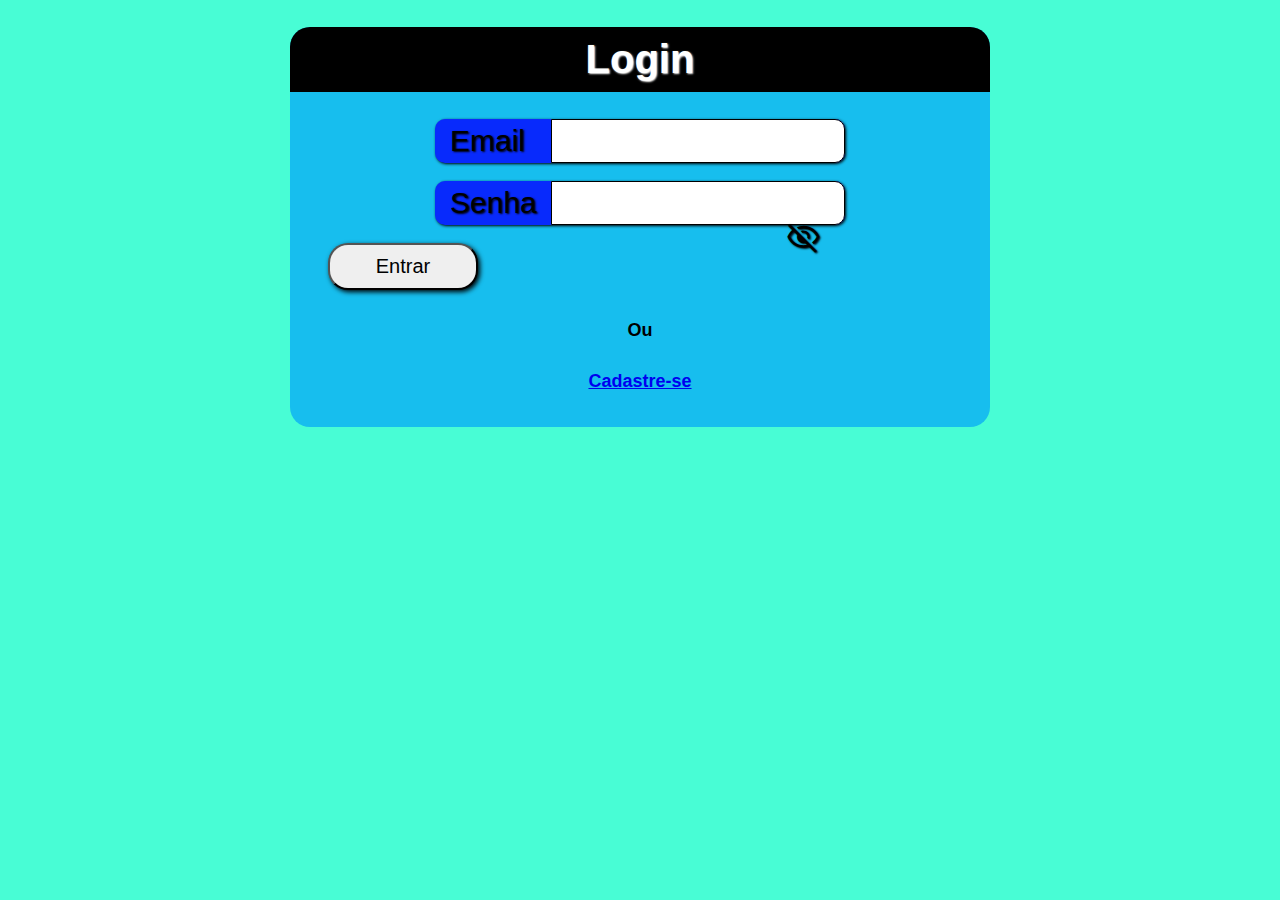
<file: index.html>
<!DOCTYPE html>
<html lang="pt-br">

<head>
    <meta charset="UTF-8">
    <meta name="viewport" content="width=device-width, initial-scale=1.0">
    <title>Login</title>
    <link rel="stylesheet" href="style.css">
    <link rel="stylesheet" href="https://fonts.googleapis.com/css2?family=Material+Symbols+Outlined:opsz,wght,FILL,GRAD@24,400,0,0" />
</head>

<body>

    <main>
            <h1>Login</h1>
            <h3 class="erro">Login incorreto. Tente novamente</h3>
            <label for="loginEemail"><span class="centr">Email</span>
                <input type="Email" name="loginEmail" id="loginEmail" required></label><br>
            <label for="loginSenha"><span class="centr">Senha</span>
                <input type="password" name="loginSenha" id="loginSenha"
                    required><span class="material-symbols-outlined" id="visivel" onclick="verifica_senha()">visibility_off</span></label><br>
            <button type="submit" id="entrar" name="entrar">Entrar</button>
            <h5>Ou</h5>
            <h5><a href="cadastro.html">Cadastre-se</a></h5>
    </main>

</body>

<script>
    function verifica_senha(){
        var botao = document.getElementById('visivel');
        var inputSenha = document.getElementById('loginSenha');

        if(botao.textContent == 'visibility'){
            botao.textContent = 'visibility_off';
            inputSenha.type = 'password';
        }else{
            botao.textContent = 'visibility';
            inputSenha.type = 'text';
        }
    }
</script>

<script src="https://code.jquery.com/jquery-3.6.0.min.js"></script>
<script>
    $(".erro").hide();
    $(document).ready(function(){
        $("button[name = 'entrar']").click(function(){
            var loginEmail = $("input[name = 'loginEmail']").val();
            var loginSenha = $("input[name = 'loginSenha']").val();
            $.post("verifica-login.php", {email: loginEmail, senha: loginSenha}, function(resultado){
                if(resultado == "nExiste"){
                    $(".erro").show();
                }else{
                    $(".erro").hide();
                    window.location.href = "verifica-nome.php?email=" + loginEmail;
                }
            });
        });
    });
</script>

</html>
</file>
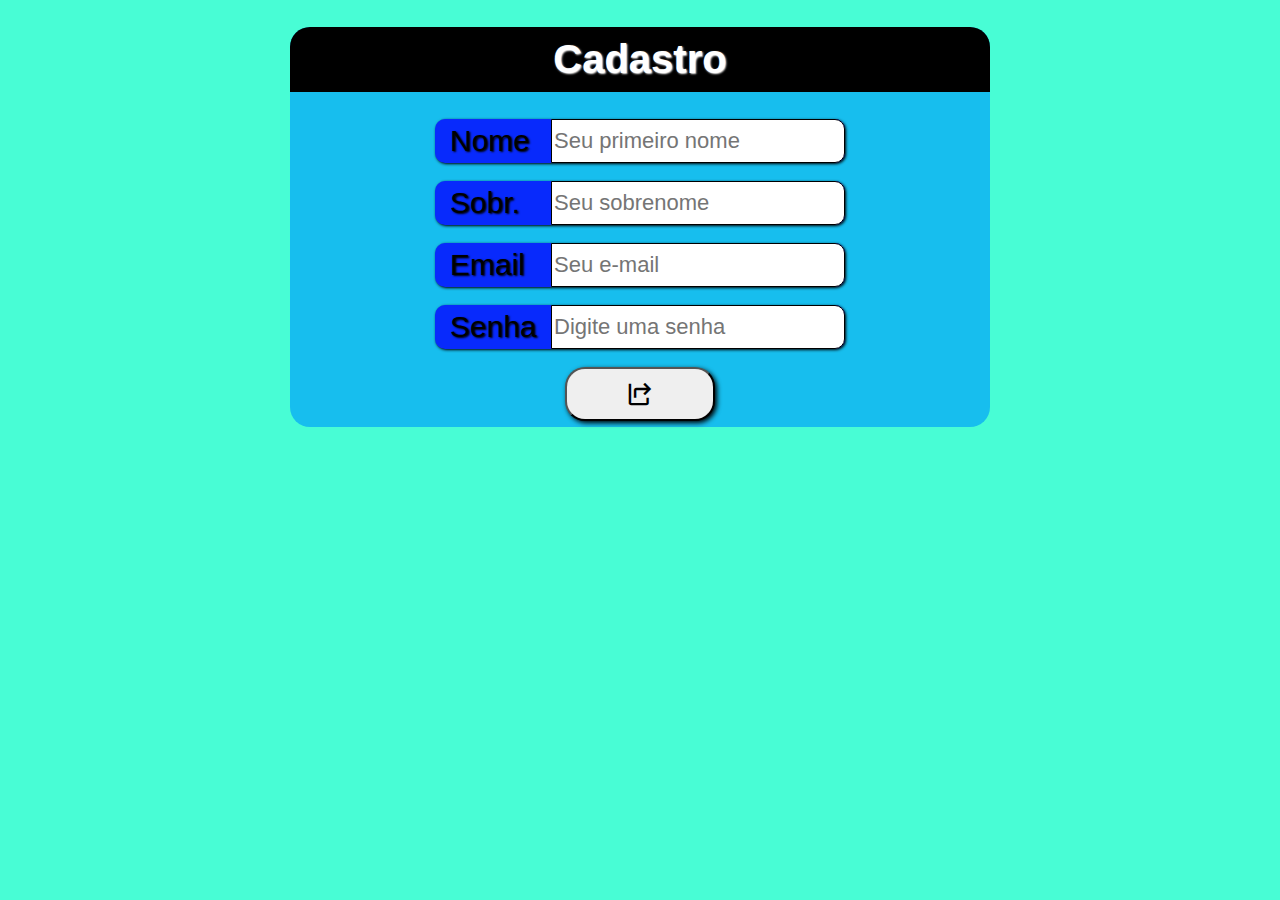
<file: cadastro.html>
<!DOCTYPE html>
<html lang="pt-br">
<head>
    <meta charset="UTF-8">
    <meta name="viewport" content="width=device-width, initial-scale=1.0">
    <title>Cadastre-se</title>
    <link rel="stylesheet" href="style.css">
    <link rel="stylesheet" href="https://fonts.googleapis.com/css2?family=Material+Symbols+Outlined:opsz,wght,FILL,GRAD@24,400,0,0" />
</head>
<body>
    
    <main>
        <form action="cadastro.php" method="get">
            <h1>Cadastro</h1>
            <label for="nome"><span class="centr">Nome</span>
            <input type="text" name="nome" id="nome" placeholder="Seu primeiro nome" required></label><br>

            <label for="sobrenome"><span class="centr">Sobr.</span>
            <input type="text" name="sobrenome" id="sobrenome" placeholder="Seu sobrenome" required></label><br>

            <label for="email"><span class="centr">Email</span>
            <input type="email" id="email" name="email" placeholder="Seu e-mail" required></label><br>
            <h6 class="erro">Esse email já está cadastrado</h6>

            <label for="senha"><span class="senha">Senha</span><input type="password" name="senha" id="senha" placeholder="Digite uma senha" required></label><br>

            <button type="submit" class="material-symbols-outlined" id="entrar" style="font-size: 30px;">share_windows</button>
        </form>
    </main>
</body>

    <script src = "https://code.jquery.com/jquery-3.6.0.min.js"></script>
    <script>
        $(".erro").hide();
        var botaoEnviar = document.getElementById('entrar');
        var inputEmail = document.getElementById('email');
        $(document).ready(function(){
            $("input[name='email']").blur(function(){
                var email = $(this).val();
                $.post("verifica-email.php", {email: email}, function(resultado){
                    if(resultado == 'existe'){
                        $(".erro").show();
                        botaoEnviar.disabled = true;
                        inputEmail.style.border = '2px solid rgba(255, 0, 0, 0.808)';
                    }else{
                        $(".erro").hide();
                        botaoEnviar.disabled = false;
                        inputEmail.style.border = '1px solid black';
                    }
                });
            });
        });
    </script>
    
</html>
</file>
<file: style.css>
@charset "UTF-8";

body{
    margin: 0px;
    padding: 0px;
    background-color: #08fcc7bd;
    font-family: Arial, Helvetica, sans-serif;
    box-sizing: border-box;
}

main{
    background-color: #05a6f7b9;
    width: 700px;
    margin: auto;
    border-radius: 20px;
    min-height: 400px;
}

h1{
    background-color: black;
    color: white;
    padding: 10px;
    text-align: center;
    font-size: 40px;
    border-top-right-radius: 20px;
    border-top-left-radius: 20px;
    text-shadow: 1px 1px 2px white;
}

label{
    width:400px;
    background-color: #082AFC;
    padding: 5px;
    display: block;
    margin: auto;
    font-size: 30px;
    border-radius: 10px;
    box-shadow: 1px 1px 3px;
}

input{
    font-size: 22px;
    float: right;
    margin-right: -5px;
    height: 40px;
    margin-top: -5px;
    border-top-right-radius: 10px;
    border-bottom-right-radius: 10px;
    border: 1px solid black;
}

span{
    position: relative;
    left: 10px;
    text-shadow: 1px 1px 2px black;
}

button[type = submit]#entrar, #postar, #voltar{
    display: block;
    margin: auto auto auto auto;
    padding: 10px;
    width: 150px;
    font-size: 20px;
    border-radius: 20px;
    box-shadow: 2px 2px 5px black;
    cursor: pointer;
}

h5{
    text-align: center;
    font-size: 18px;
}

textarea{
    margin: 5px 0px 0px 20px;
    font-size: 17px;
}

button#postar{
    margin: -30px auto auto auto;
    float: right;
    transform: translate(-50%, 45px);
}

div.post{
    background-color: #082AFC;
    width: 450px;
    margin: auto;
    margin-bottom: 20px;
    text-align: center;
    color: rgba(255, 255, 255, 0.767);
    text-shadow: 1px 1px 2px rgba(0, 0, 0, 0.733);
    border-radius: 12px;
    box-shadow: 2px 2px 5px rgba(0, 0, 0, 0.747);
}

div.post>h3{
    background-color: #08fcc7d3;
    border-top-right-radius: 12px;
    border-top-left-radius: 12px;
    padding: 8px;
}

input#titulo{
    float: left;
    width: 391px;
    margin: 10px 0px 10px 20px;
    border-radius: 0px;
    font-size: 17px;
}

p#dataPost{
    margin-left: 370px;
    font-size: 11px;
}

input#comentario{
    position: relative;
    float: none;
    margin: -15px 0px 20px 135px;
    width: 380px;
    height: 30px;
    top: -20px;
    border-radius: 0px;
    box-shadow: 1px 1px 3px rgba(0, 0, 0, 0.705);
    font-size: 17px;
}

button#send{
    font-size: 30px;
    color: #082AFC;
    position: relative;
    top: -10px;
    cursor: pointer;
    border: 1px solid black;
    box-shadow: 1px 1px 3px rgba(0, 0, 0, 0.705);
}

span#visivel{
    float: right;
    left: 270px;
    font-size: 35px;
    cursor: pointer;
}

.erro{
    text-align: center;
    margin-top: -10px;
    margin-bottom: 30px;
    color: rgba(255, 0, 0, 0.808);
    text-shadow: 1px 1px 2px black;
}
</file>
